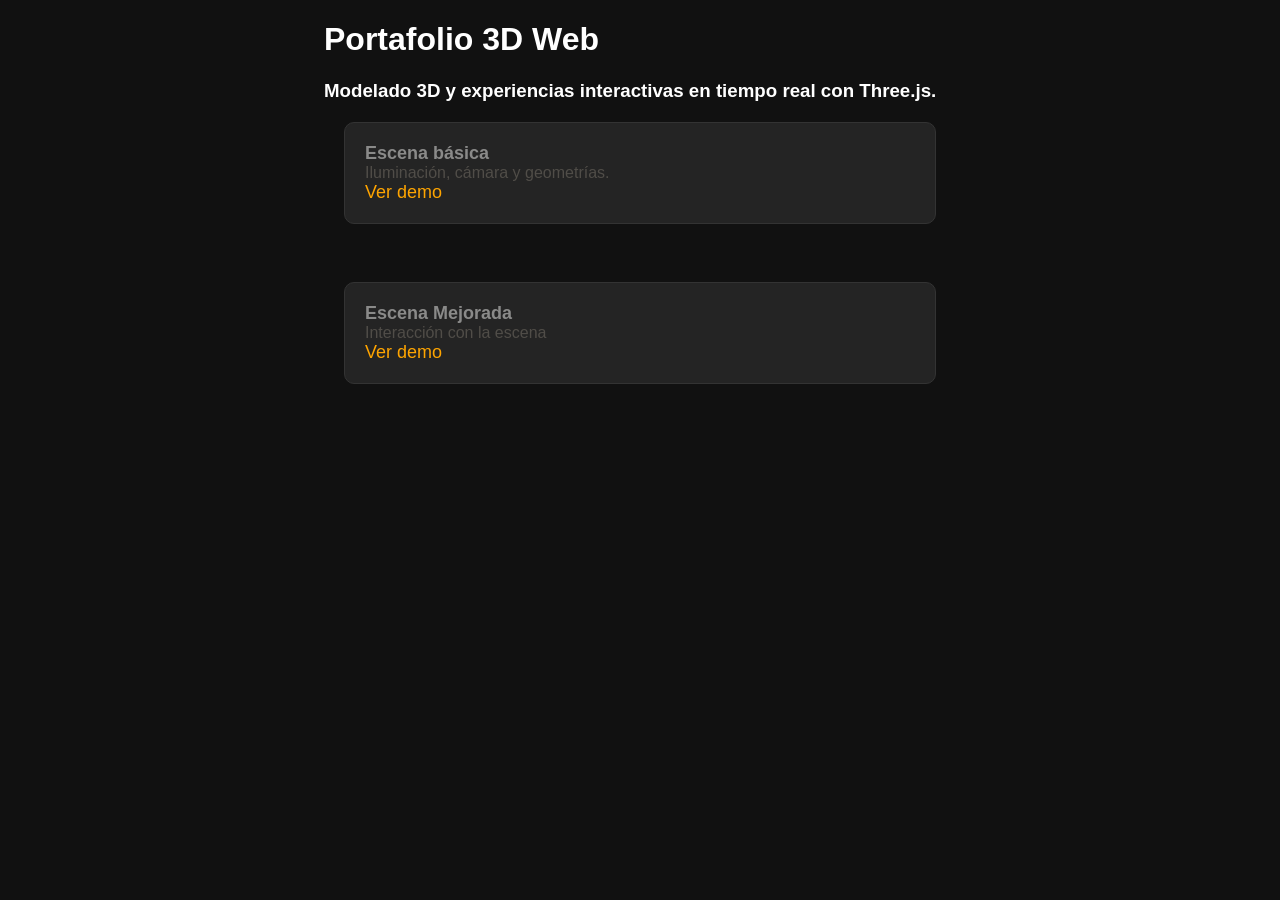
<file: index.html>
<!DOCTYPE html>
<html lang="es">
<head>
  <meta charset="UTF-8">
  <title>Portafolio ThreeJS</title>
  <link rel="stylesheet" href="style.css">
</head>
<body>
  <div id="container">
    <h1>Portafolio 3D Web</h1>
    <h3>Modelado 3D y experiencias interactivas en tiempo real con Three.js.</h3>

    <div class="card">
      <h2>Escena básica</h2>
      <p>Iluminación, cámara y geometrías.</p>
      <a href="Test/demo-1/">Ver demo</a>
    </div>
    <br/>
    <div class="card">
      <h2>Escena Mejorada</h2>
      <p>Interacción con la escena</p>
      <a href="Test/demo-2/">Ver demo</a>
    </div>
  </div>
</body>
</html>
</file>
<file: style.css>
body { background:#111; 
    color:#fff; 
    font-family:Arial; 
  }

  
  #container {
    margin: auto;
    width: 50%;
  }

  .card {
    background-color:   rgb(36, 36, 36);
    border:1px solid #333; 
    padding:20px; 
    margin:20px; 
    border-radius:10px;
  }

  h2 {
    font-size: 18px;
    color: rgb(138, 138, 137);
    margin: 0;
  }

  p {
    margin: 0;
    padding: 0;
    color: rgb(80, 77, 72);
  }

  ul {
    list-style-type: none;
  }

  a {
    color: orange;
    text-decoration: none;
    font-size: 18px;
  }

  a:hover {
    text-decoration: underline;
  }
</file>
